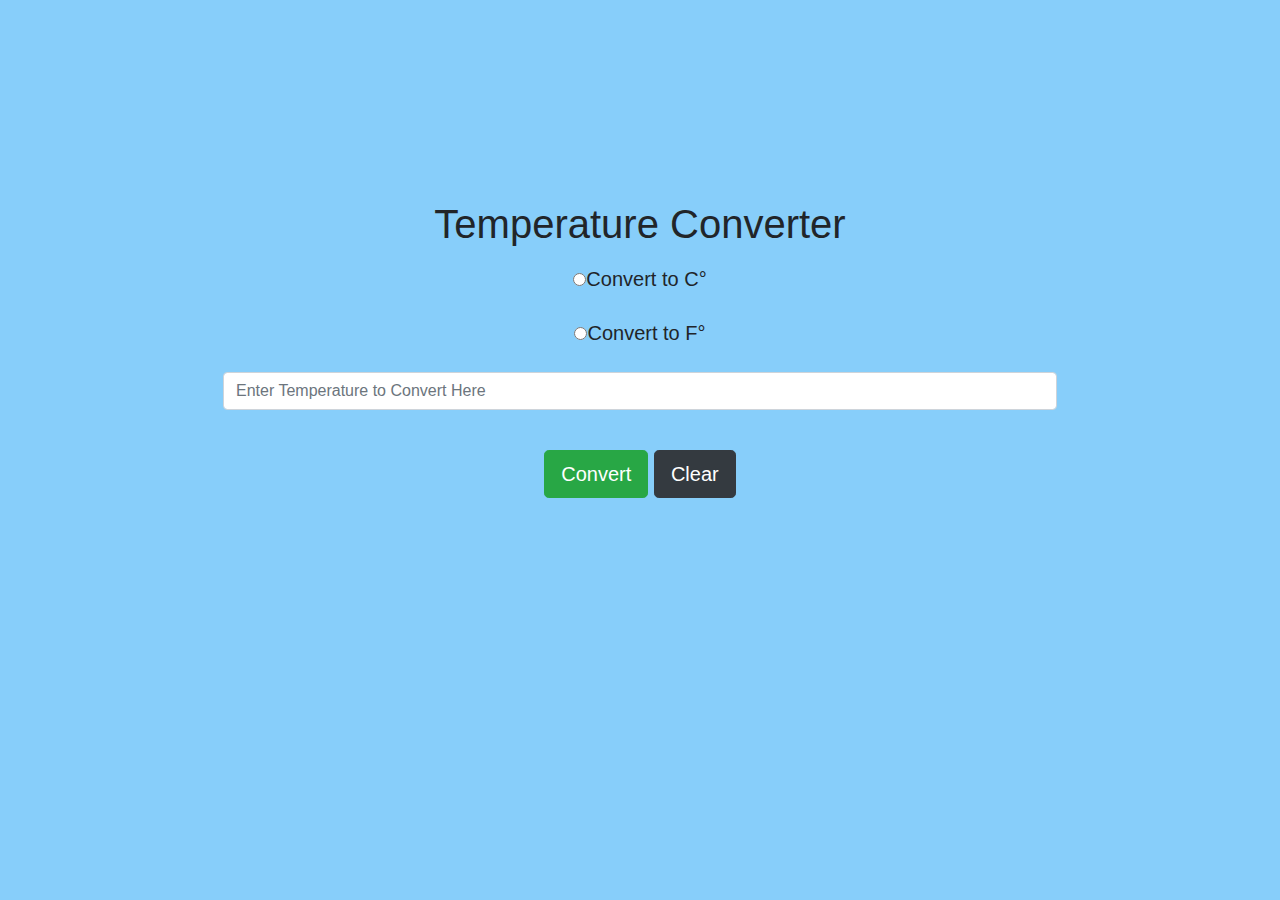
<file: index.html>
<!DOCTYPE html>
<html lang="en">
<head>
    <meta charset="UTF-8">
    <meta name="viewport" content="width=device-width, initial-scale=1.0">
    <meta http-equiv="X-UA-Compatible" content="ie=edge">
    <link rel="stylesheet" href="https://stackpath.bootstrapcdn.com/bootstrap/4.3.1/css/bootstrap.min.css" integrity="sha384-ggOyR0iXCbMQv3Xipma34MD+dH/1fQ784/j6cY/iJTQUOhcWr7x9JvoRxT2MZw1T" crossorigin="anonymous">
    <link rel="stylesheet" href="main.css">
    <title>Temperature Converter</title>
</head>
<body>
    <div class="container">
        <div>
            <div class="form-group form-control-lg col" id="radio-zone">
                <h1><label for="exampleFormControlInput1">Temperature Converter</label></h1>
                <p><label class="radio-inline justify-center" ><input type="radio" name="optradio" id="radioC">Convert to C°</label></p>
                <p><label class="radio-inline justify-center" ><input type="radio" name="optradio" id="radioF">Convert to F°</label></p>
                <input type="temperature" class="form-control" id="exampleFormControlInput1" placeholder="Enter Temperature to Convert Here">
        
                <div>
                    <div class="card-body" id="convertedTemp"></div>
                </div>
        
                <button type="button" class="btn btn-success btn-lg" id="convert">Convert</button>
                <button type="button" class="btn btn-dark btn-lg" id="clear">Clear</button>
            </div>
        </div>
    </div>

    <script src="main.js"></script>
</body>
</html>
</file>
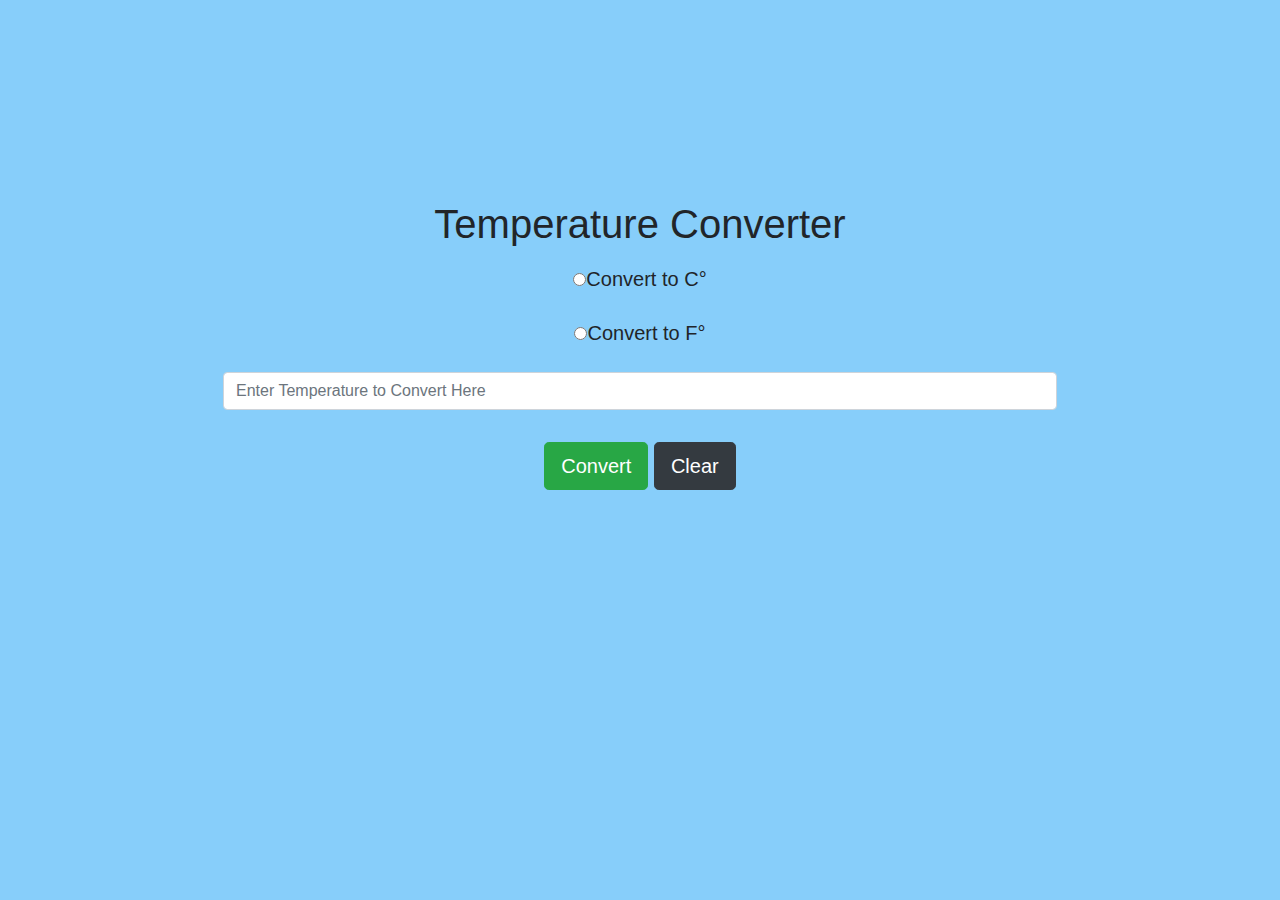
<file: public/index.html>
<!DOCTYPE html>
<html lang="en">
<head>
    <meta charset="UTF-8">
    <meta name="viewport" content="width=device-width, initial-scale=1.0">
    <meta http-equiv="X-UA-Compatible" content="ie=edge">
    <link rel="stylesheet" href="https://stackpath.bootstrapcdn.com/bootstrap/4.3.1/css/bootstrap.min.css" integrity="sha384-ggOyR0iXCbMQv3Xipma34MD+dH/1fQ784/j6cY/iJTQUOhcWr7x9JvoRxT2MZw1T" crossorigin="anonymous">
    <link rel="stylesheet" href="main.css">
    <title>Temperature Converter</title>
</head>
<body>
    <div class="container">
        <div>
            <div class="form-group form-control-lg col" id="radio-zone">
                <h1><label for="exampleFormControlInput1">Temperature Converter</label></h1>
                <p><label class="radio-inline justify-center" ><input type="radio" name="optradio" id="radioC">Convert to C°</label></p>
                <p><label class="radio-inline justify-center" ><input type="radio" name="optradio" id="radioF">Convert to F°</label></p>
                <input type="temperature" class="form-control" id="exampleFormControlInput1" placeholder="Enter Temperature to Convert Here">
        
                <div>
                    <div class="row justify-content-center my-3" id="convertedTemp"></div>
                </div>
        
                <button type="button" class="btn btn-success btn-lg" id="convert">Convert</button>
                <button type="button" class="btn btn-dark btn-lg" id="clear">Clear</button>
            </div>
        </div>
    </div>
</div>

    <script src="main.js"></script>
</body>
</html>
</file>
<file: main.css>
body {
    background-color: lightskyblue;
    display: flex;
    flex-direction: column;
    justify-content: center;
    text-align: center;
    padding: 5%;
    margin: 10%;
};

.container {
    display: flex;
};
</file>
<file: public/main.css>
body {
    background-color: lightskyblue;
    display: flex;
    flex-direction: column;
    justify-content: center;
    text-align: center;
    padding: 5%;
    margin: 10%;
};

.container {
    display: flex;
};

#convertedTemp {
    display: flex;
    justify-content: center;
}
</file>
